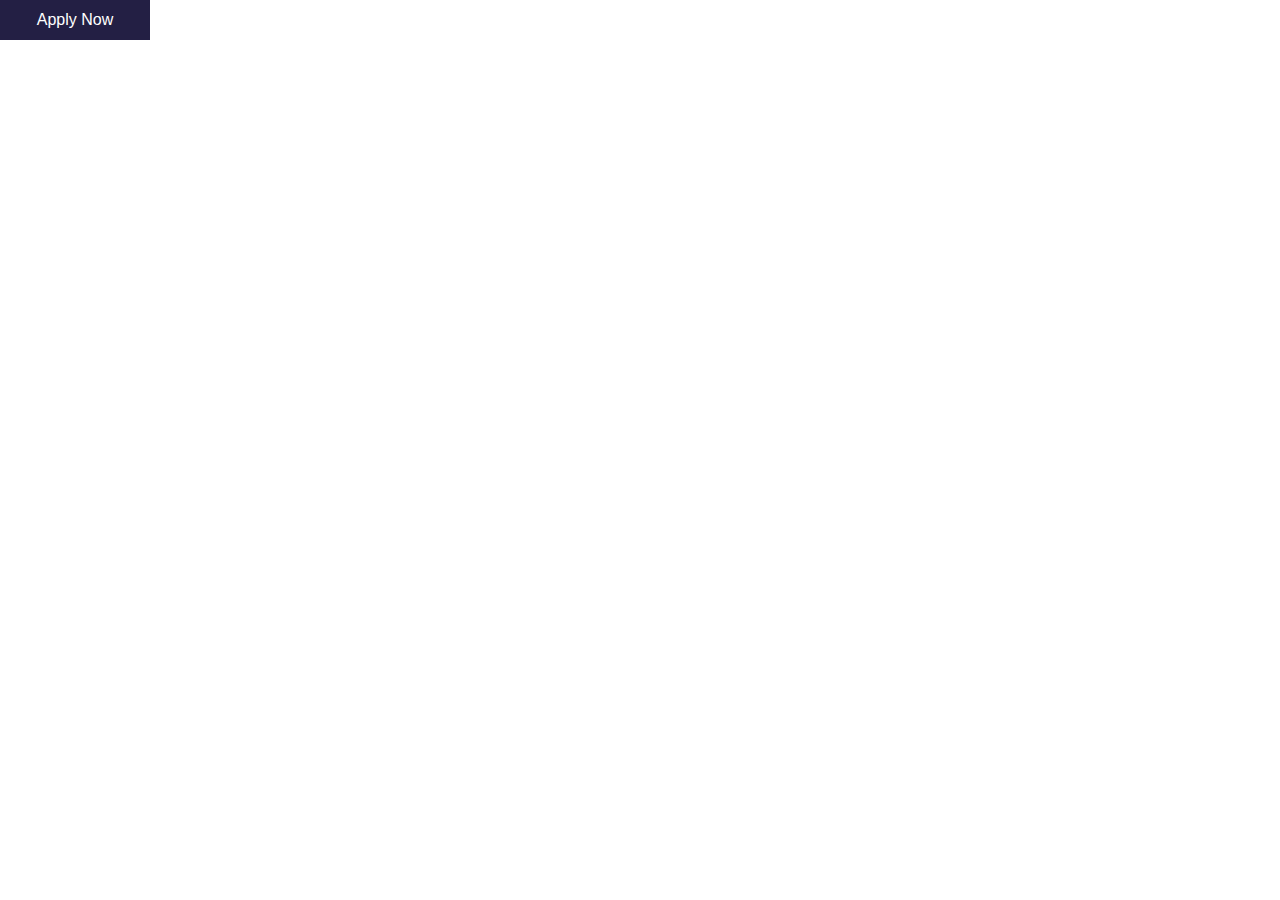
<file: StartTemplate.html>
<!DOCTYPE html PUBLIC "-//W3C//DTD XHTML 1.0 Transitional//EN" "http://www.w3.org/TR/xhtml1/DTD/xhtml1-transitional.dtd">
<html xmlns="http://www.w3.org/1999/xhtml" xmlns:v="urn:schemas-microsoft-com:vml" xmlns:o="urn:schemas-microsoft-com:office:office">
<head>
<meta content="text/html; charset=UTF-8" http-equiv="Content-Type" />
<meta name="viewport" content="width=device-width, initial-scale=1.0, minimum-scale=1.0" />
<title>natus</title>
<style type="text/css">
.addressLink a {
  color: #4c4c4c !important;
  text-decoration: none !important;
}
.applelink a{color: #ffffff !important;text-decoration: none !important;}
.hide {
  display: none;
}

.mso-hide {
  display: none;
  mso-hide: all;
}
	body {margin:0; padding:0; }
	
	/*mobile*/
	
@media only screen and (max-width: 599px) {
	.w320 {width: 320px !important;}
.w100{width: 100% !important;}
.w90{width: 90% !important;}
.w80{width: 80% !important;}
.w40{width: 40% !important;}
.w50{width: 80% !important;}
.tleft{text-align: left !important;}
	.font18 {font-size: 18px !important;}
.h {  display: none !important;}
.block {display: block !important;}
	}
</style>
	<!--[if gte mso 9]>
<xml>
  <o:OfficeDocumentSettings>
    <o:AllowPNG/>
    <o:PixelsPerInch>96</o:PixelsPerInch>
 </o:OfficeDocumentSettings>
</xml>
<![endif]-->
</head>
<body style="margin: 0; padding: 0; -webkit-text-size-adjust: none; -ms-text-size-adjust: none;">
    <table border="0" align="center" cellpadding="0" cellspacing="0" width="100%">
        <tr>
            <td>
                <table border="0" align="center" class="w100" cellpadding="0" cellspacing="0" width="600">
                    <tr>
                        <td align="center">
                            
                        </td>
                    </tr>
                </table>
            </td>
        </tr>
    </table> 
</body>
</html>

<!-- Button -->
<tr>
  <td>
      <table border="0" align="left" cellpadding="0" cellspacing="0" role="presentation" style="border-collapse:collapse; border-spacing:0; margin-bottom:0; margin-left:auto; margin-right:auto; margin-top:0; mso-table-lspace:0pt; mso-table-rspace:0pt; width:150px">
          <tbody>
              <tr>
                  <td style="padding-top: 0; padding-bottom: 0; border-width: 0; border-style: none; font-family: Arial, Helvetica, sans-serif; font-weight:normal; font-size: 16px; width: 150px; height: 40px; vertical-align: middle; text-align: center; background-color: #231F44; color: #ffffff; text-decoration: none;"><a href="https://page.marketconnect.pro/making-data-a-strategic-asset/" style="font-family: Arial, Helvetica, sans-serif; font-weight:normal; font-size: 16px; text-align: center; background-color:#231F44; color: #ffffff; text-decoration: none; display: block; font-weight: normal; line-height: 40px;" target="_blank" title="Apply Now">Apply Now</a>
                  </td>
              </tr>
          </tbody>
      </table>
  </td>
</tr> 

<!--Three column MSO code-->


<!--[if gte mso 9]></td><td width="">&nbsp;</td><td><![endif]-->
<!-- Unsubscribe link https://ecampaignco.cmail20.com/t/GenericUnsubscribe -->

  <tr><!--[if mso]>
    <td align="center" valign="middle" bgcolor="#6e0fe0" valign="middle" style="border-radius:8px;cursor:auto;background-color:#6e0fe0;padding:12px 18px;">
    <![endif]--><!--[if !mso]><!-- -->
                    <td align="center" bgcolor="#6e0fe0" style="border-collapse:collapse; mso-line-height-rule:exactly; font-family:Helvetica, Arial, sans-serif; font-size:14px; color:#23496d; word-break:break-word; border-radius:8px; cursor:auto; background-color:#6e0fe0" valign="middle"><!--<![endif]-->
                      <a data-hs-link-id="0" href="https://go.emjreviews.com/email-subscription-preferences?utm_campaign=OPT%20IN%20EMAILs&utm_source=hs_email&utm_medium=email&_hsenc=p2ANqtz--tL8nEevQD3ZRPZTUVPJJiAzOwRP90hGfJm1XmYAeupTsddxkKAhahQm3-myl8oQbXuL4r" style="color:#00a4bd; mso-line-height-rule:exactly; font-size:18px; font-family:Arial, sans-serif; Margin:0; text-transform:none; text-decoration:none; padding:12px 18px; display:block" target="_blank"><strong style="color:#ffffff;font-weight:bold;text-decoration:none;font-style:normal;">Opt in</strong> </a></td>
                  </tr>

  <tr><!--[if mso]>
    <td align="center" valign="middle" bgcolor="#8080a8" valign="middle" style="border-radius:8px;cursor:auto;background-color:#8080a8;padding:12px 18px;">
    <![endif]--><!--[if !mso]><!-- -->
                    <td align="center" bgcolor="#8080a8" style="border-collapse:collapse; mso-line-height-rule:exactly; font-family:Helvetica, Arial, sans-serif; font-size:14px; color:#23496d; word-break:break-word; border-radius:8px; cursor:auto; background-color:#8080a8" valign="middle"><!--<![endif]-->
                      <a data-hs-link-id="0" href="https://go.emjreviews.com/hs/manage-preferences/unsubscribe-simple?via_redirect=true&utm_campaign=OPT%20IN%20EMAILs&utm_source=hs_email&utm_medium=email&_hsenc=p2ANqtz--tL8nEevQD3ZRPZTUVPJJiAzOwRP90hGfJm1XmYAeupTsddxkKAhahQm3-myl8oQbXuL4r" style="color:#00a4bd; mso-line-height-rule:exactly; font-size:18px; font-family:Arial, sans-serif; Margin:0; text-transform:none; text-decoration:none; padding:12px 18px; display:block" target="_blank"><strong style="color:#ffffff;font-weight:bold; text-decoration:none; font-style:normal;">Miss out</strong> </a></td>
                  </tr>
</file>
